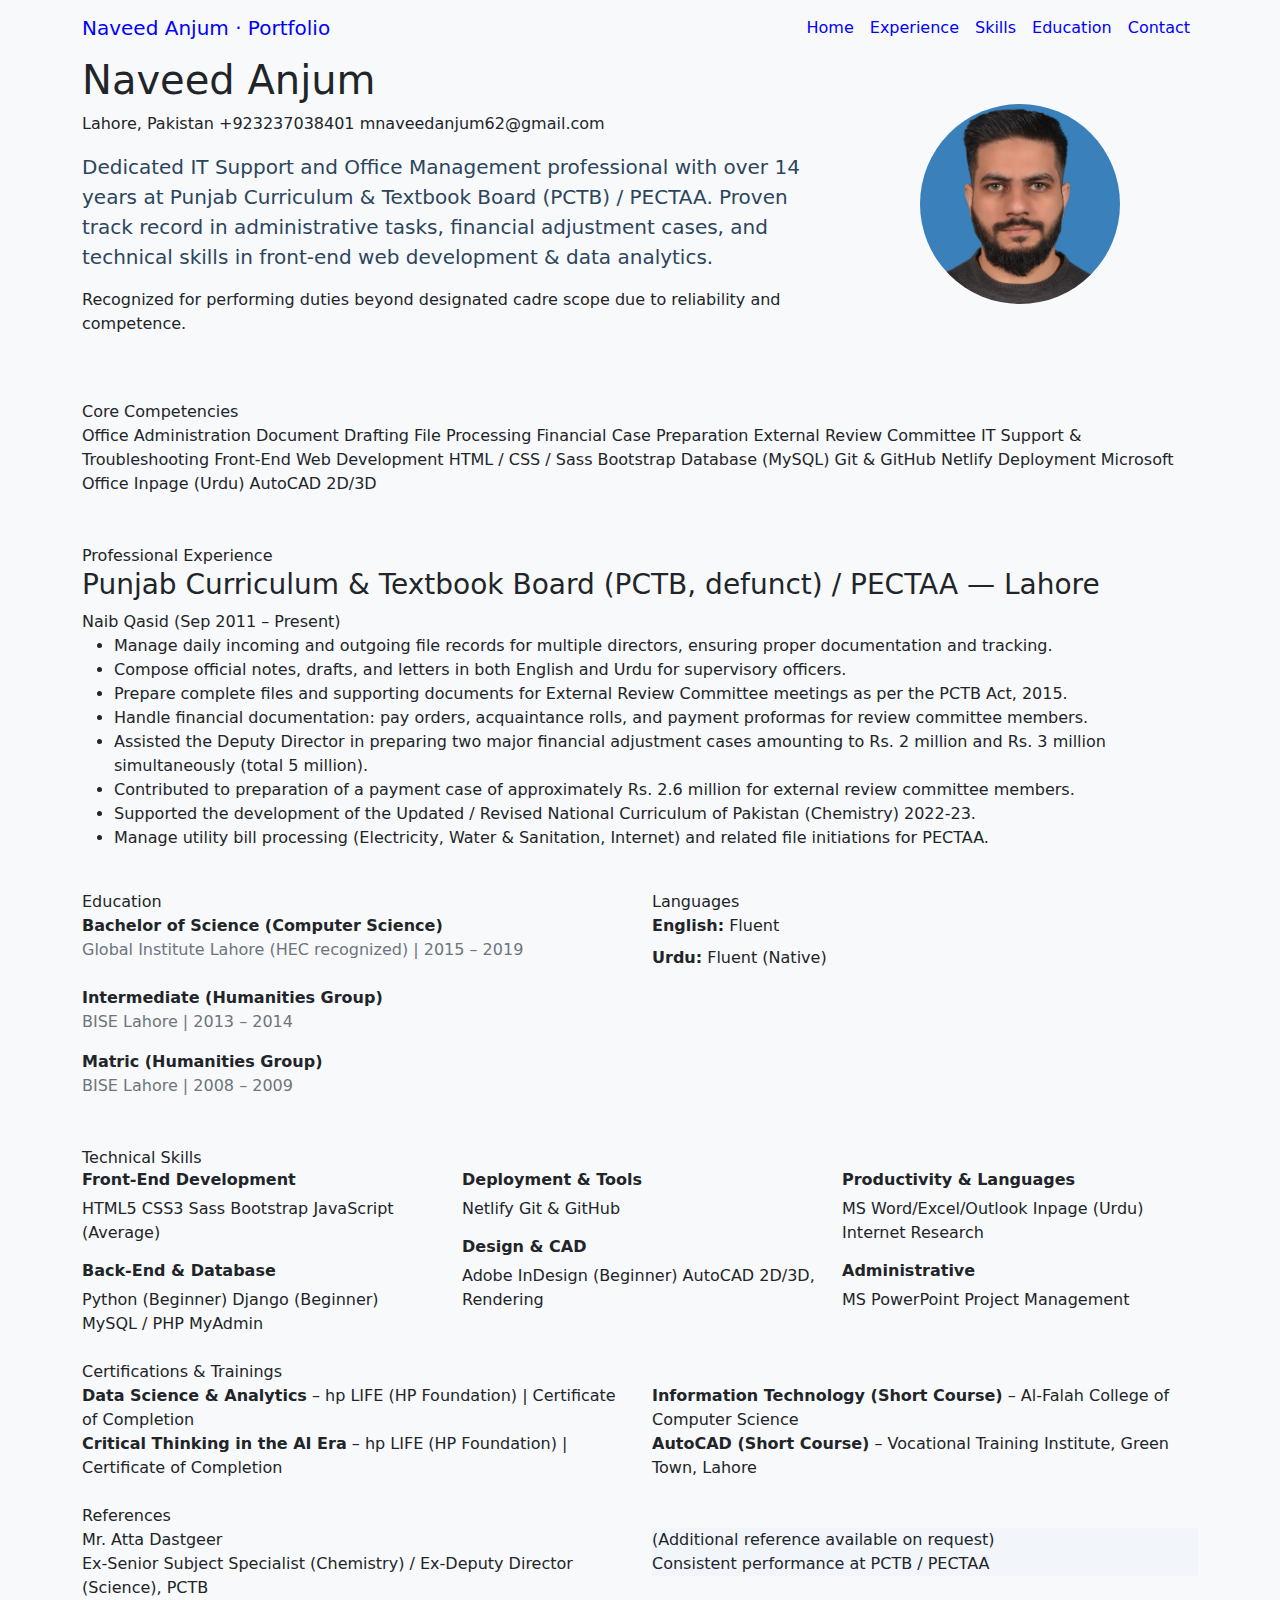
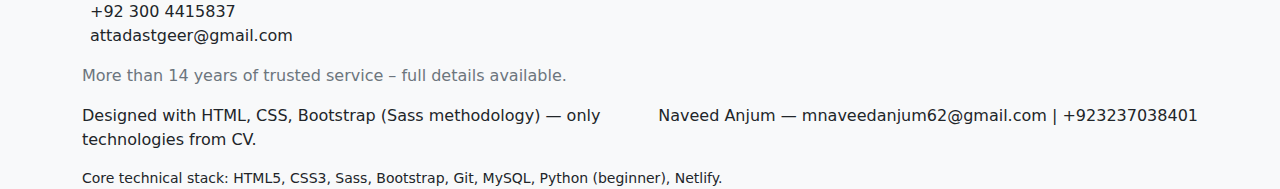
<file: index.html>
<body>
<!DOCTYPE html>
<html lang="en">
<head>
  <meta charset="UTF-8">
      <meta name="viewport" content="width=device-width, initial-scale=1.0">
      <link rel="stylesheet" type="text/css" href="./css/bootstrap.min.css">
      <link rel="stylesheet" type="text/css" href="./css/bootstrap.bundle.min.js">
      <link rel="stylesheet" type="text/css" href="./css/portfolio.css">
      <title>Anjum's Portfolio</title><link rel="icon" href="images/my_logo(NDT).png">

  <!-- 
    SASS / SCSS is used in development, here compiled to plain CSS.
    I include nested selectors and variables (Sass style) but output is standard CSS.
    No language other than HTML, CSS, Bootstrap (framework), and minimal JS? only for toggle? no: pure CSS.
    Actually Bootstrap's JS is used for collapsible if we use navbar? I'll avoid JS to be safe. Bootstrap CSS only.
    But many portfolios use Bootstrap JS for hamburger, but that's JS – not mentioned. So I'll NOT use navbar toggler.
    Use static layout without interactive JS.
  -->
</head>
<body>

<!-- Navigation (no JS, pure Bootstrap classes with fallback) -->
<nav class="navbar navbar-expand-md navbar-dark">
  <div class="container">
    <span class="navbar-brand" style="color: blue;">Naveed Anjum · Portfolio</span>
    <div class="collapse navbar-collapse show" id="navbarNav">  <!-- always visible without toggler -->
      <ul class="navbar-nav ms-auto">
        <li class="nav-item"><a  style="color: blue;" class="nav-link" href="#summary">Home</a></li>
        <li class="nav-item"><a  style="color: blue;" class="nav-link" href="#experience">Experience</a></li>
        <li class="nav-item"><a  style="color: blue;" class="nav-link" href="#skills">Skills</a></li>
        <li class="nav-item"><a  style="color: blue;" class="nav-link" href="#education">Education</a></li>
        <li class="nav-item"><a style="color: blue;" class="nav-link" href="#contact">Contact</a></li>
      </ul>
    </div>
  </div>
</nav>

<!-- Header / contact block (Professional Summary area) -->
<div class="header-section" id="summary">
  <div class="container">
    <div class="row align-items-center">
      <div class="col-lg-8">
        <h1>Naveed Anjum</h1>
        <div class="mb-3">
          <span class="badge-contact"><i class="fas fa-map-marker-alt contact-icon"></i>Lahore, Pakistan</span>
          <span class="badge-contact"><i class="fas fa-phone-alt contact-icon"></i>+923237038401</span>
          <span class="badge-contact"><i class="fas fa-envelope contact-icon"></i>mnaveedanjum62@gmail.com</span>
        </div>
        <p class="lead" style="color: #2c455d; font-weight: 400;">Dedicated IT Support and Office Management professional with over 14 years at Punjab Curriculum & Textbook Board (PCTB) / PECTAA. Proven track record in administrative tasks, financial adjustment cases, and technical skills in front‑end web development & data analytics.</p>
        <p class="mt-3"><i class="fas fa-check-circle" style="color: var(--accent);"></i> Recognized for performing duties beyond designated cadre scope due to reliability and competence.</p>
      </div>
      <div class="col-lg-4 d-none d-lg-block text-center">
        <!-- placeholder for subtle visual, just monogram: reflects no extra libraries -->
        <div style="background: rgba(74,111,165,0.08); border-radius: 50%; width: 200px; height: 200px; margin: 0 auto; display: flex; align-items: center; justify-content: center; border: 3px dashed var(--accent); overflow: hidden;">
          <span style="font-size: 3rem; font-weight: 300; color: var(--primary);"><img src="./images/Pic(Blue_background).JPG" style="width: 205px; height: 260px; margin-top: 25;"></span>
        </div>
      </div>
    </div>
  </div>
</div>

<!-- Core Competencies (with tags) -->
<div class="container mt-5">
  <div class="row">
    <div class="col-12">
      <div class="section-title">Core Competencies</div>
    </div>
  </div>
  <div class="row">
    <div class="col-12">
      <div class="card-custom">
        <!-- using flex wrap to show all competencies from CV -->
        <div>
          <span class="competency-item">Office Administration</span>
          <span class="competency-item">Document Drafting</span>
          <span class="competency-item">File Processing</span>
          <span class="competency-item">Financial Case Preparation</span>
          <span class="competency-item">External Review Committee</span>
          <span class="competency-item">IT Support & Troubleshooting</span>
          <span class="competency-item">Front‑End Web Development</span>
          <span class="competency-item">HTML / CSS / Sass</span>
          <span class="competency-item">Bootstrap</span>
          <span class="competency-item">Database (MySQL)</span>
          <span class="competency-item">Git & GitHub</span>
          <span class="competency-item">Netlify Deployment</span>
          <span class="competency-item">Microsoft Office</span>
          <span class="competency-item">Inpage (Urdu)</span>
          <span class="competency-item">AutoCAD 2D/3D</span>
        </div>
      </div>
    </div>
  </div>
</div>

<!-- Professional Experience -->
<div class="container mt-5" id="experience">
  <div class="section-title">Professional Experience</div>
  <div class="row">
    <div class="col-lg-12">
      <div class="card-custom exp-item">
        <h3>Punjab Curriculum & Textbook Board (PCTB, defunct) / PECTAA — Lahore</h3>
        <div class="meta"><i class="fas fa-calendar-alt"></i> Naib Qasid (Sep 2011 – Present)</div>
        <ul>
          <li>Manage daily incoming and outgoing file records for multiple directors, ensuring proper documentation and tracking.</li>
          <li>Compose official notes, drafts, and letters in both English and Urdu for supervisory officers.</li>
          <li>Prepare complete files and supporting documents for External Review Committee meetings as per the PCTB Act, 2015.</li>
          <li>Handle financial documentation: pay orders, acquaintance rolls, and payment proformas for review committee members.</li>
          <li>Assisted the Deputy Director in preparing two major financial adjustment cases amounting to Rs. 2 million and Rs. 3 million simultaneously (total 5 million).</li>
          <li>Contributed to preparation of a payment case of approximately Rs. 2.6 million for external review committee members.</li>
          <li>Supported the development of the Updated / Revised National Curriculum of Pakistan (Chemistry) 2022-23.</li>
          <li>Manage utility bill processing (Electricity, Water & Sanitation, Internet) and related file initiations for PECTAA.</li>
        </ul>
      </div>
    </div>
  </div>
</div>

<!-- Education & Technical Skills combined row -->
<div class="container mt-4" id="education">
  <div class="row">
    <div class="col-md-6">
      <div class="section-title">Education</div>
      <div class="card-custom mb-4">
        <div class="mb-4">
          <div style="font-weight: 700; color: var(--primary);">Bachelor of Science (Computer Science)</div>
          <div class="text-secondary">Global Institute Lahore (HEC recognized) | 2015 – 2019</div>
        </div>
        <div class="mb-3">
          <div style="font-weight: 600;">Intermediate (Humanities Group)</div>
          <div class="text-secondary">BISE Lahore | 2013 – 2014</div>
        </div>
        <div>
          <div style="font-weight: 600;">Matric (Humanities Group)</div>
          <div class="text-secondary">BISE Lahore | 2008 – 2009</div>
        </div>
      </div>
    </div>
    <div class="col-md-6">
      <div class="section-title">Languages</div>
      <div class="card-custom">
        <ul class="list-unstyled ps-0">
          <li><i class="fas fa-chevron-right" style="color: var(--accent); font-size: 0.8rem;"></i> <strong>English:</strong> Fluent</li>
          <li class="mt-2"><i class="fas fa-chevron-right" style="color: var(--accent);"></i> <strong>Urdu:</strong> Fluent (Native)</li>
        </ul>
      </div>
    </div>
  </div>
</div>

<!-- Technical skills (detailed table from CV) -->
<div class="container mt-4" id="skills">
  <div class="section-title">Technical Skills</div>
  <div class="card-custom">
    <!-- Using a responsive table / grid that replicates the three columns from CV -->
    <div class="row">
      <div class="col-md-4">
        <h6 class="fw-bold" style="color: var(--secondary);">Front‑End Development</h6>
        <div><span class="badge-tech">HTML5</span> <span class="badge-tech">CSS3</span> <span class="badge-tech">Sass</span> <span class="badge-tech">Bootstrap</span> <span class="badge-tech">JavaScript (Average)</span></div>
        <h6 class="fw-bold mt-3" style="color: var(--secondary);">Back-End & Database</h6>
        <div><span class="badge-tech">Python (Beginner)</span> <span class="badge-tech">Django (Beginner)</span> <span class="badge-tech">MySQL / PHP MyAdmin</span></div>
      </div>
      <div class="col-md-4">
        <h6 class="fw-bold" style="color: var(--secondary);">Deployment & Tools</h6>
        <div><span class="badge-tech">Netlify</span> <span class="badge-tech">Git & GitHub</span></div>
        <h6 class="fw-bold mt-3" style="color: var(--secondary);">Design & CAD</h6>
        <div><span class="badge-tech">Adobe InDesign (Beginner)</span> <span class="badge-tech">AutoCAD 2D/3D, Rendering</span></div>
      </div>
      <div class="col-md-4">
        <h6 class="fw-bold" style="color: var(--secondary);">Productivity & Languages</h6>
        <div><span class="badge-tech">MS Word/Excel/Outlook</span> <span class="badge-tech">Inpage (Urdu)</span> <span class="badge-tech">Internet Research</span></div>
        <h6 class="fw-bold mt-3" style="color: var(--secondary);">Administrative</h6>
        <div><span class="badge-tech">MS PowerPoint</span> <span class="badge-tech">Project Management</span></div>
      </div>
    </div>
  </div>
</div>

<!-- Certifications & Trainings -->
<div class="container mt-4">
  <div class="section-title">Certifications & Trainings</div>
  <div class="row">
    <div class="col-md-6">
      <div class="card-custom">
        <div class="cert-item"><i class="fas fa-certificate"></i> <span><strong>Data Science & Analytics</strong> – hp LIFE (HP Foundation) | Certificate of Completion</span></div>
        <div class="cert-item"><i class="fas fa-certificate"></i> <span><strong>Critical Thinking in the AI Era</strong> – hp LIFE (HP Foundation) | Certificate of Completion</span></div>
      </div>
    </div>
    <div class="col-md-6">
      <div class="card-custom">
        <div class="cert-item"><i class="fas fa-certificate"></i> <span><strong>Information Technology (Short Course)</strong> – Al-Falah College of Computer Science</span></div>
        <div class="cert-item"><i class="fas fa-certificate"></i> <span><strong>AutoCAD (Short Course)</strong> – Vocational Training Institute, Green Town, Lahore</span></div>
      </div>
    </div>
  </div>
</div>

<!-- References -->
<div class="container mt-4" id="contact">
  <div class="section-title">References</div>
  <div class="row">
    <div class="col-md-6">
      <div class="ref-item">
        <div class="ref-name">Mr. Atta Dastgeer</div>
        <div class="ref-title">Ex-Senior Subject Specialist (Chemistry) / Ex-Deputy Director (Science), PCTB</div>
        <div class="ref-phone"><i class="fas fa-phone me-2" style="color: var(--accent);"></i>+92 300 4415837</div>
        <div><i class="fas fa-envelope me-2" style="color: var(--accent);"></i>attadastgeer@gmail.com</div>
      </div>
    </div>
    <div class="col-md-6">
      <div class="ref-item" style="background: #f2f6fb;">
        <div class="ref-name">(Additional reference available on request)</div>
        <div class="ref-title">Consistent performance at PCTB / PECTAA</div>
      </div>
    </div>
  </div>
  <!-- small note: references from CV exactly -->
  <p class="mt-3 text-secondary"><i class="fas fa-info-circle"></i> More than 14 years of trusted service – full details available.</p>
</div>

<!-- Footer -->
<footer class="footer-custom">
  <div class="container">
    <div class="row">
      <div class="col-md-6">
        <i class="fas fa-code"></i> Designed with HTML, CSS, Bootstrap (Sass methodology) — only technologies from CV.
      </div>
      <div class="col-md-6 text-md-end">
        <span>Naveed Anjum — <i class="fas fa-envelope"></i> mnaveedanjum62@gmail.com | <i class="fas fa-phone"></i> +923237038401</span>
      </div>
    </div>
    <div class="row mt-3">
      <div class="col-12 small">
        <i class="fas fa-check-circle" style="color: var(--accent);"></i> Core technical stack: HTML5, CSS3, Sass, Bootstrap, Git, MySQL, Python (beginner), Netlify.
      </div>
    </div>
  </div>
</footer>

<!-- no JavaScript, just static. all styles within declared capabilities. -->
</body>
</html>
</file>
<file: css/portfolio.css>
body {
  background-color: #f8f9fa;
}

#logo_navbar {
  border: 1px solid transparent;
  margin-top: 2%;
}

.logo_img {
  width: 200px;
  height: 100px;
}

#logo_name {
  margin-top: 2%;
  margin-left: 2%;
}
#logo_name a {
  border: 1px solid transparent;
  font-family: Verdana;
  text-decoration: none;
  color: #6c757d;
  font-size: 40px;
  font-weight: bold;
}

#navbar {
  border: 1px solid transparent;
  margin-top: 2%;
  height: auto;
  width: auto;
}
#navbar .links {
  border: 1px solid transparent;
  height: auto;
  width: auto;
  padding: 2%;
}
#navbar .links a {
  border: 1px solid transparent;
  font-family: Verdana;
  text-decoration: none;
  color: #6c757d;
  font-size: 20px;
  font-weight: bold;
  height: auto;
  padding: 2%;
  margin-left: 2%;
}

#proj_title {
  border: 1px solid transparent;
  margin-top: 5%;
  margin-left: 5%;
}
#proj_title a {
  font-family: Verdana;
  text-decoration: none;
  color: #6c757d;
  font-size: 80px;
  font-weight: bold;
}

#intro_web {
  border: 1px solid transparent;
  margin-top: 2%;
}
#intro_web #intro_web_line {
  border: 1px solid transparent;
}
#intro_web #intro_web_line hr {
  border: 1px solid #007bff;
}
#intro_web #intro_web_site {
  border: 1px solid transparent;
}
#intro_web #intro_web_site a {
  border: 1px solid transparent;
  font-family: Verdana;
  text-decoration: none;
  color: #007bff;
  font-size: 12px;
  font-weight: bold;
}/*# sourceMappingURL=portfolio.css.map */
</file>
